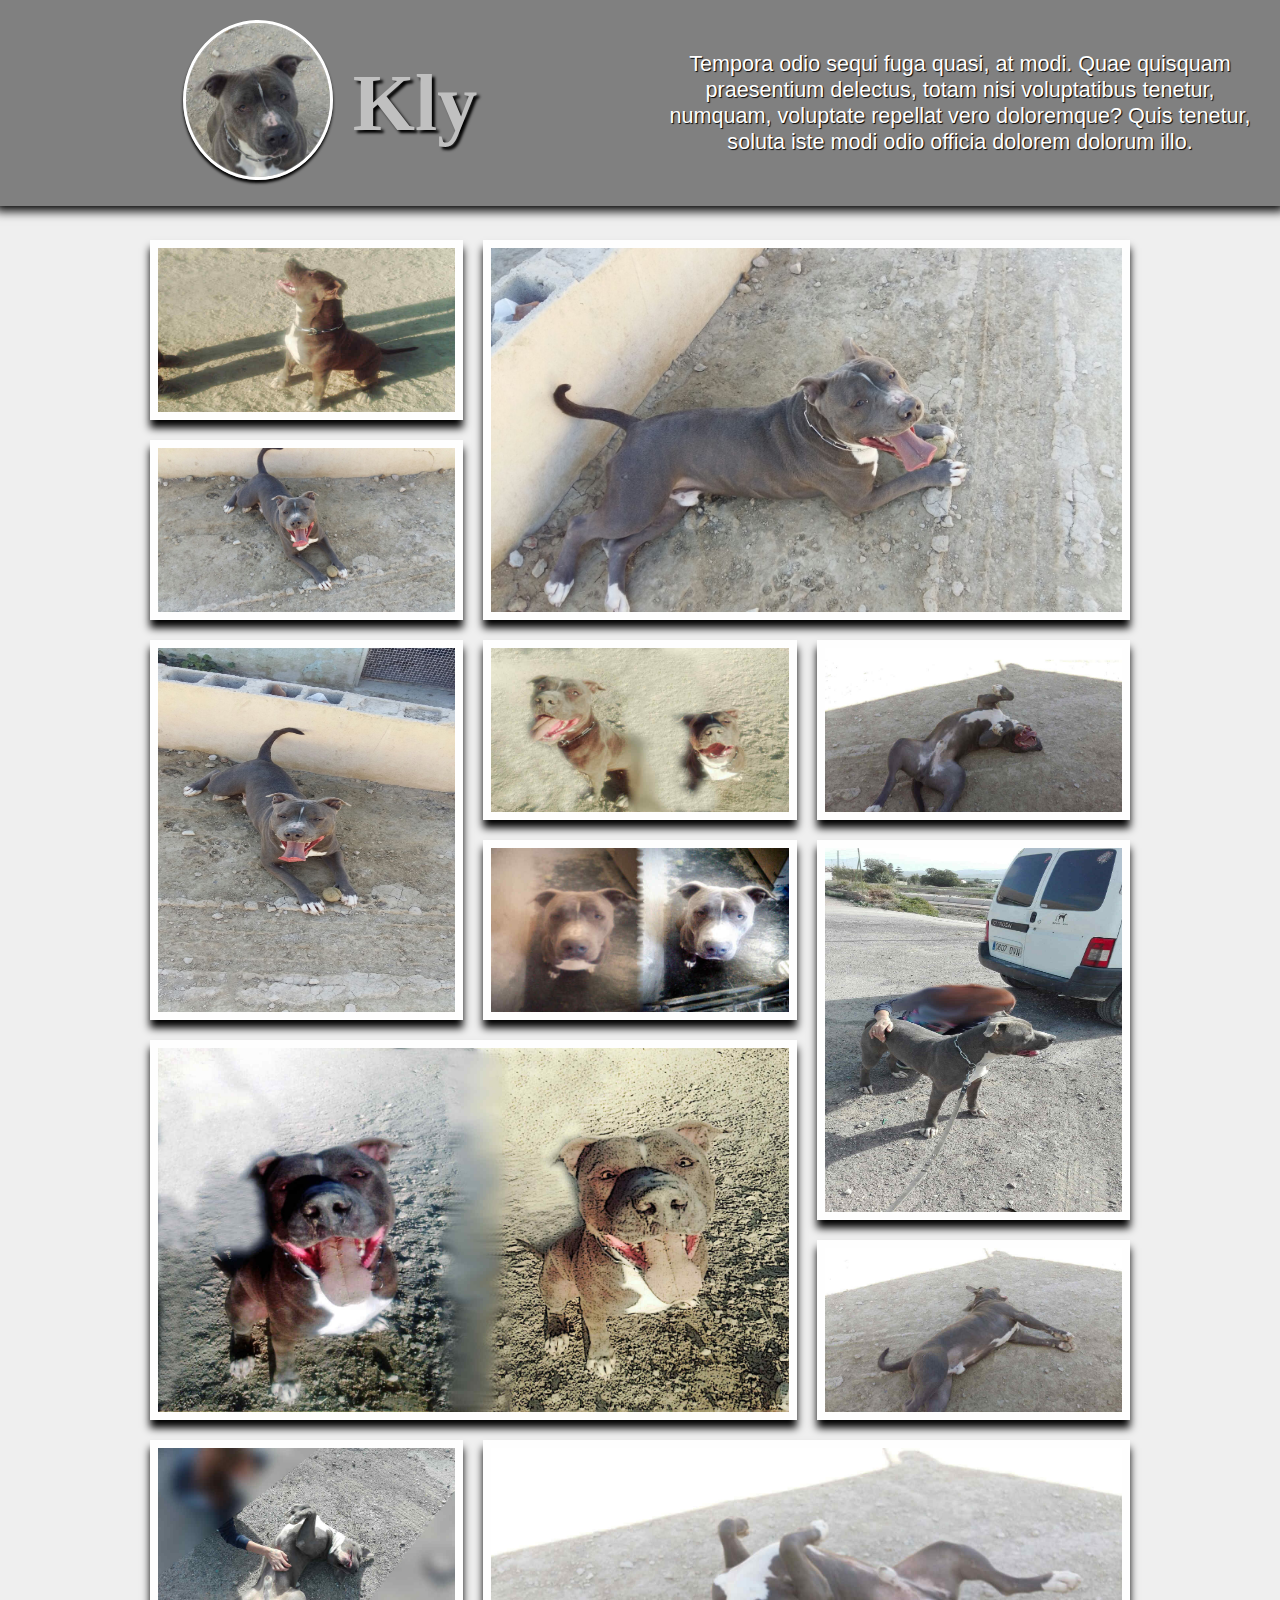
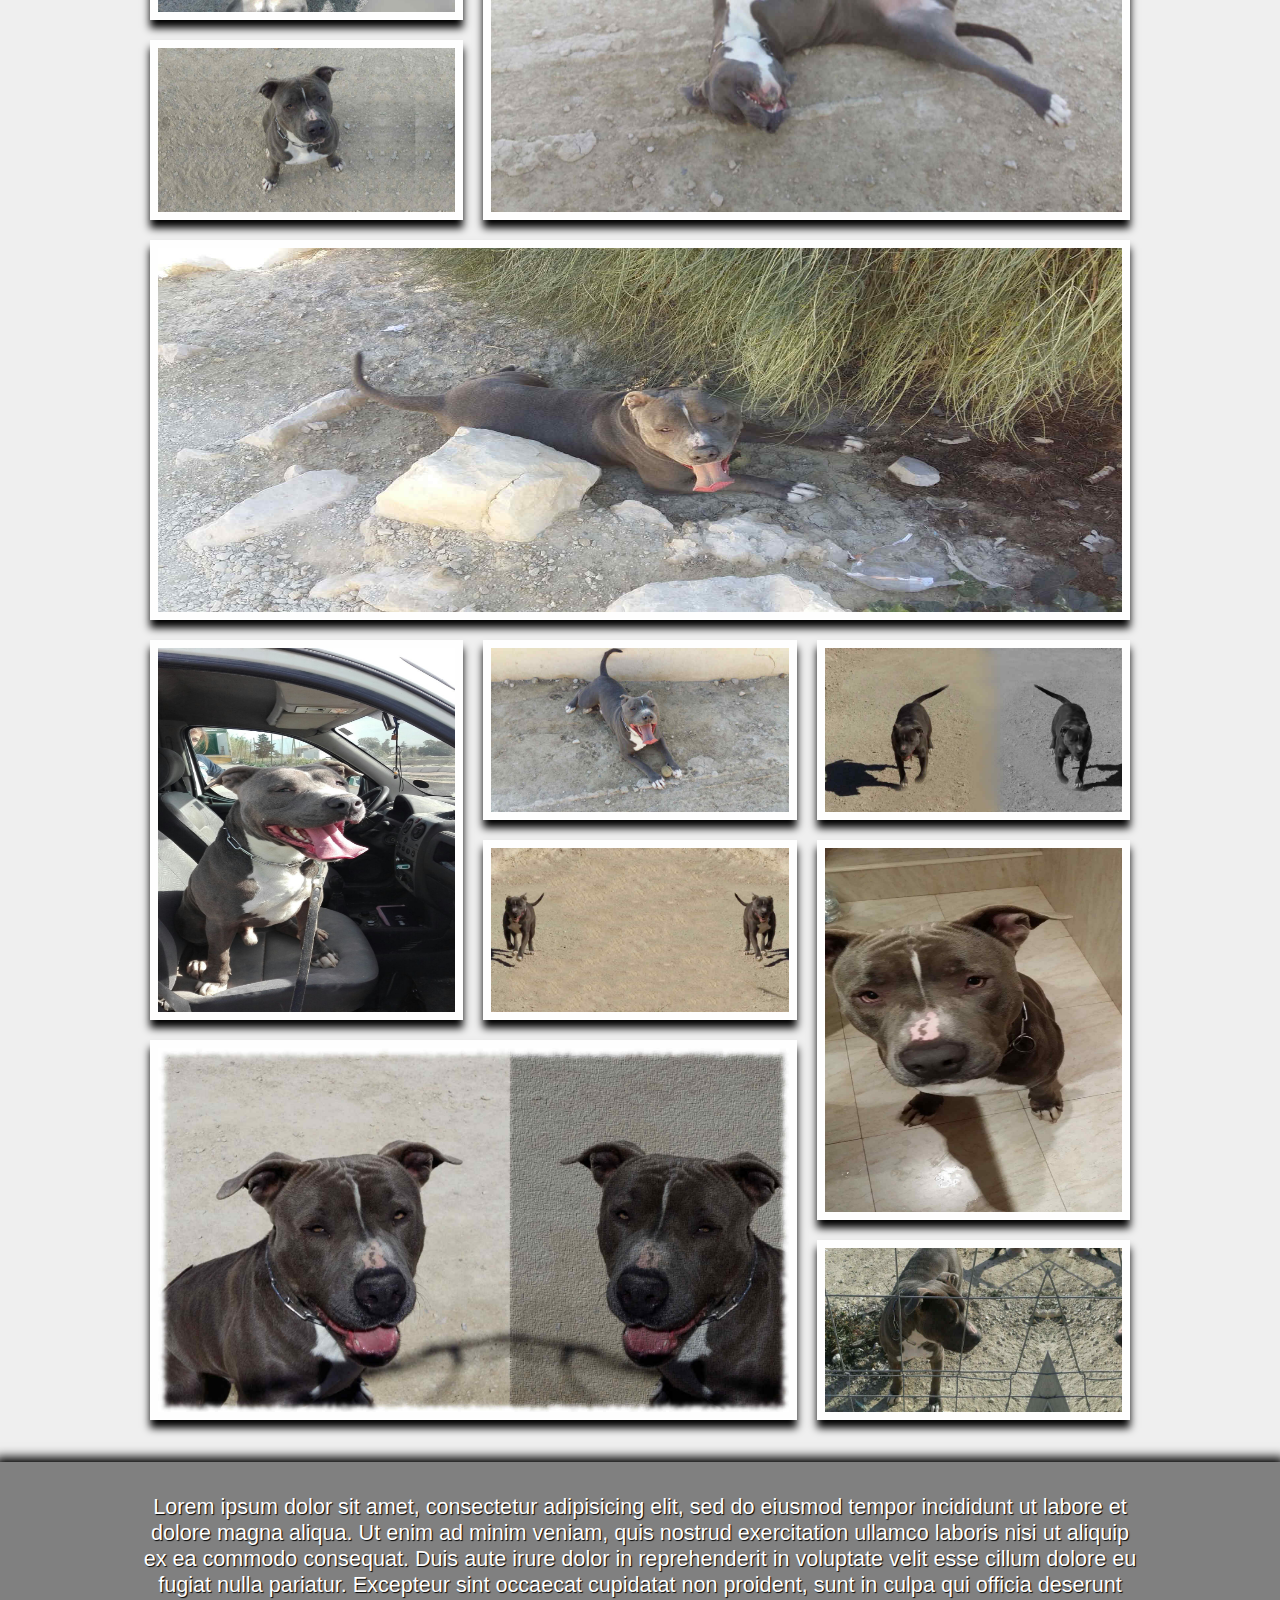
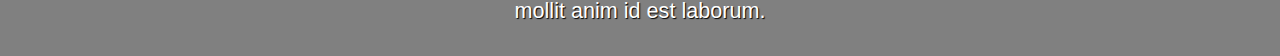
<file: galeria/index.html>
<!DOCTYPE html>
<html lang="es-ES">
<head>
  <meta charset="UTF-8">
  <meta name="viewport" content="width=device-width, initial-scale=1.0">
  <meta http-equiv="X-UA-Compatible" content="ie=edge">
  <meta name="Author" content="BCasal">
  <link rel="stylesheet" href="../css/style.css">
  <title>Kly · Galeria</title>
</head>
<body class="galeria">
  <main>
    <header class="galeria-header">
      <span class="span">
        <a href="../">
          <img class="logo" src="../css/img/logo.jpg" alt="Foto de la Cara de Kly" title="Hi! my name is, Kly">
        </a>
        <h1 class="galeria-title">Kly</h1>
      </span>
      <p class="description">Tempora odio sequi fuga quasi, at modi. Quae quisquam praesentium delectus, totam nisi voluptatibus tenetur, numquam, voluptate repellat vero doloremque? Quis tenetur, soluta iste modi odio officia dolorem dolorum illo.</p>
    </header>

    <div class="contenedor">

      <div class="fila">
        <div class="columna-1-3">
          <div class="small">
            <a href="#01"><img src="../css/img/01.jpg" alt="Kly 1"></a>
          </div>
          <div class="small">
            <a href="#02"><img src="../css/img/02.jpg" alt="Kly 2"></a>
          </div>
        </div>

        <div class="columna-2-3">
          <div class="normal">
            <a href="#03"><img src="../css/img/03.jpg" alt="Kly 3"></a>
          </div>
        </div>
      </div><!-- Fila -->

      <div class="fila">
        <div class="columna-2-3">
          <div class="fila">
            <div class="columna-50">
              <div class="large">
                <a href="#04"><img src="../css/img/04.jpg" alt="Kly 4"></a>
              </div>
            </div>
            <div class="columna-50">
              <div class="small">
                <a href="#05"><img src="../css/img/05.jpg" alt="Kly 5"></a>
              </div>
              <div class="small">
                <a href="#07"><img src="../css/img/07.jpg" alt="Kly 7"></a>
              </div>
            </div>
          </div>
          <div class="normal">
            <a href="#06"><img src="../css/img/06.jpg" alt="Kly 6"></a>
          </div>
        </div><!-- Columna 2-3 -->

        <div class="columna-1-3">
          <div class="small">
            <a href="#09"><img src="../css/img/09.jpg" alt="Kly 9"></a>
          </div>

          <div class="large">
            <a href="#08"><img src="../css/img/08.jpg" alt="Kly 8"></a>
          </div>

          <div class="small">
            <a href="#010"><img src="../css/img/010.jpg" alt="Kly 10"></a>
          </div>
        </div><!-- Columna 1-3 -->

      </div><!-- Fila -->

      <div class="fila">
        <div class="columna-1-3">
          <div class="small">
            <a href="#013"><img src="../css/img/013.jpg" alt="Kly 13"></a>
          </div>
          <div class="small">
            <a href="#014"><img src="../css/img/014.jpg" alt="Kly 14"></a>
          </div>
        </div>

        <div class="columna-2-3">
          <div class="normal">
            <a href="#012"><img src="../css/img/012.jpg" alt="Kly 12"></a>
          </div>
        </div>
      </div><!-- Fila -->

      <!-- Incluido por cuenta propia -->
      <div class="large">
        <a href="#011"><img src="../css/img/011.jpg" alt="Kly 11"></a>
      </div>
      <!-- Incluido por cuenta propia -->

      <div class="fila">
        <div class="columna-2-3">
          <div class="fila">
            <div class="columna-50">
              <div class="large">
                <a href="#015"><img src="../css/img/015.jpg" alt="Kly 15"></a>
              </div>
            </div>
            <div class="columna-50">
              <div class="small">
                <a href="#017"><img src="../css/img/017.jpg" alt="Kly 17"></a>
              </div>
              <div class="small">
                <a href="#018"><img src="../css/img/018.jpg" alt="Kly 18"></a>
              </div>
            </div>
          </div>
          <div class="normal">
            <a href="#021"><img src="../css/img/021.jpg" alt="Kly 21"></a>
          </div>
        </div><!-- Columna 2-3 -->

        <div class="columna-1-3">
          <div class="small">
            <a href="#020"><img src="../css/img/020.jpg" alt="Kly 20"></a>
          </div>

          <div class="large">
            <a href="#016"><img src="../css/img/016.jpg" alt="Kly 16"></a>
          </div>

          <div class="small">
            <a href="#019"><img src="../css/img/019.jpg" alt="Kly 19"></a>
          </div>
        </div><!-- Columna 1-3 -->

      </div><!-- Fila -->

    </div><!-- CONTENEDOR -->
  </main>

  <!-- MODAL -->

  <!-- 1 -->
  <article class="modal" id="01">
    <h2>Kly 1</h2>
    <div class="imagen">
      <a href="#21">&lt;</a>
      <a href="#02"><img src="../css/img/01.jpg" alt="Kly 1"></a>
      <a href="#02">&gt;</a>
    </div>
    <a href="#" class="cerrar">X</a>
  </article>

  <!-- 2 -->
  <article class="modal" id="02">
    <h2>Kly 2</h2>
    <div class="imagen">
      <a href="#01">&lt;</a>
      <a href="#03"><img src="../css/img/02.jpg" alt="Kly 2"></a>
      <a href="#03">&gt;</a>
    </div>
    <a href="#" class="cerrar">X</a>
  </article>

  <!-- 3 -->
  <article class="modal" id="03">
    <h2>Kly 3</h2>
    <div class="imagen">
      <a href="#02">&lt;</a>
      <a href="#04"><img src="../css/img/03.jpg" alt="Kly 3"></a>
      <a href="#04">&gt;</a>
    </div>
    <a href="#" class="cerrar">X</a>
  </article>

  <!-- 4 -->
  <article class="modal" id="04">
    <h2>Kly 4</h2>
    <div class="imagen">
      <a href="#03">&lt;</a>
      <a href="#05"><img src="../css/img/04.jpg" alt="Kly 4"></a>
      <a href="#05">&gt;</a>
    </div>
    <a href="#" class="cerrar">X</a>
  </article>

  <!-- 5 -->
  <article class="modal" id="05">
    <h2>Kly 5</h2>
    <div class="imagen">
      <a href="#04">&lt;</a>
      <a href="#06"><img src="../css/img/05.jpg" alt="Kly 5"></a>
      <a href="#06">&gt;</a>
    </div>
    <a href="#" class="cerrar">X</a>
  </article>

  <!-- 6 -->
  <article class="modal" id="06">
    <h2>Kly 6</h2>
    <div class="imagen">
      <a href="#05">&lt;</a>
      <a href="#07"><img src="../css/img/06.jpg" alt="Kly 6"></a>
      <a href="#07">&gt;</a>
    </div>
    <a href="#" class="cerrar">X</a>
  </article>

  <!-- 7 -->
  <article class="modal" id="07">
    <h2>Kly 7</h2>
    <div class="imagen">
      <a href="#06">&lt;</a>
      <a href="#08"><img src="../css/img/07.jpg" alt="Kly 7"></a>
      <a href="#08">&gt;</a>
    </div>
    <a href="#" class="cerrar">X</a>
  </article>

  <!-- 8 -->
  <article class="modal" id="08">
    <h2>Kly 8</h2>
    <div class="imagen">
      <a href="#07">&lt;</a>
      <a href="#09"><img src="../css/img/08.jpg" alt="Kly 8"></a>
      <a href="#09">&gt;</a>
    </div>
    <a href="#" class="cerrar">X</a>
  </article>

  <!-- 9 -->
  <article class="modal" id="09">
    <h2>Kly 9</h2>
    <div class="imagen">
      <a href="#08">&lt;</a>
      <a href="#010"><img src="../css/img/09.jpg" alt="Kly 9"></a>
      <a href="#010">&gt;</a>
    </div>
    <a href="#" class="cerrar">X</a>
  </article>

  <!-- 10 -->
  <article class="modal" id="010">
    <h2>Kly 10</h2>
    <div class="imagen">
      <a href="#09">&lt;</a>
      <a href="#011"><img src="../css/img/010.jpg" alt="Kly 10"></a>
      <a href="#011">&gt;</a>
    </div>
    <a href="#" class="cerrar">X</a>
  </article>

  <!-- 11 -->
  <article class="modal" id="011">
    <h2>Kly 11</h2>
    <div class="imagen">
      <a href="#010">&lt;</a>
      <a href="#012"><img src="../css/img/011.jpg" alt="Kly 11"></a>
      <a href="#012">&gt;</a>
    </div>
    <a href="#" class="cerrar">X</a>
  </article>

  <!-- 12 -->
  <article class="modal" id="012">
    <h2>Kly 12</h2>
    <div class="imagen">
      <a href="#011">&lt;</a>
      <a href="#013"><img src="../css/img/012.jpg" alt="Kly 12"></a>
      <a href="#013">&gt;</a>
    </div>
    <a href="#" class="cerrar">X</a>
  </article>

  <!-- 13 -->
  <article class="modal" id="013">
    <h2>Kly 13</h2>
    <div class="imagen">
      <a href="#012">&lt;</a>
      <a href="#014"><img src="../css/img/013.jpg" alt="Kly 13"></a>
      <a href="#014">&gt;</a>
    </div>
    <a href="#" class="cerrar">X</a>
  </article>

  <!-- 14 -->
  <article class="modal" id="014">
    <h2>Kly 14</h2>
    <div class="imagen">
      <a href="#013">&lt;</a>
      <a href="#015"><img src="../css/img/014.jpg" alt="Kly 14"></a>
      <a href="#015">&gt;</a>
    </div>
    <a href="#" class="cerrar">X</a>
  </article>

  <!-- 15 -->
  <article class="modal" id="015">
    <h2>Kly 15</h2>
    <div class="imagen">
      <a href="#014">&lt;</a>
      <a href="#016"><img src="../css/img/015.jpg" alt="Kly 15"></a>
      <a href="#016">&gt;</a>
    </div>
    <a href="#" class="cerrar">X</a>
  </article>

  <!-- 16 -->
  <article class="modal" id="016">
    <h2>Kly 16</h2>
    <div class="imagen">
      <a href="#015">&lt;</a>
      <a href="#017"><img src="../css/img/016.jpg" alt="Kly 16"></a>
      <a href="#017">&gt;</a>
    </div>
    <a href="#" class="cerrar">X</a>
  </article>

  <!-- 17 -->
  <article class="modal" id="017">
    <h2>Kly 17</h2>
    <div class="imagen">
      <a href="#016">&lt;</a>
      <a href="#018"><img src="../css/img/017.jpg" alt="Kly 17"></a>
      <a href="#018">&gt;</a>
    </div>
    <a href="#" class="cerrar">X</a>
  </article>

  <!-- 18 -->
  <article class="modal" id="018">
    <h2>Kly 18</h2>
    <div class="imagen">
      <a href="#017">&lt;</a>
      <a href="#019"><img src="../css/img/018.jpg" alt="Kly 18"></a>
      <a href="#019">&gt;</a>
    </div>
    <a href="#" class="cerrar">X</a>
  </article>

  <!-- 19 -->
  <article class="modal" id="019">
    <h2>Kly 19</h2>
    <div class="imagen">
      <a href="#018">&lt;</a>
      <a href="#020"><img src="../css/img/019.jpg" alt="Kly 19"></a>
      <a href="#020">&gt;</a>
    </div>
    <a href="#" class="cerrar">X</a>
  </article>

  <!-- 20 -->
  <article class="modal" id="020">
    <h2>Kly 20</h2>
    <div class="imagen">
      <a href="#019">&lt;</a>
      <a href="#021"><img src="../css/img/020.jpg" alt="Kly 20"></a>
      <a href="#021">&gt;</a>
    </div>
    <a href="#" class="cerrar">X</a>
  </article>

  <!-- 21 -->
  <article class="modal" id="021">
    <h2>Kly 21</h2>
    <div class="imagen">
      <a href="#020">&lt;</a>
      <a href="#01"><img src="../css/img/021.jpg" alt="Kly 21"></a>
      <a href="#01">&gt;</a>
    </div>
    <a href="#" class="cerrar">X</a>
  </article>
  <footer class="galeria-footer">
    <p>
      Lorem ipsum dolor sit amet, consectetur adipisicing elit, sed do eiusmod tempor incididunt ut labore et dolore magna aliqua. Ut enim ad minim veniam, quis nostrud exercitation ullamco laboris nisi ut aliquip ex ea commodo consequat. Duis aute irure dolor in reprehenderit in voluptate velit esse cillum dolore eu fugiat nulla pariatur. Excepteur sint occaecat cupidatat non proident, sunt in culpa qui officia deserunt mollit anim id est laborum.
    </p>
  </footer>
</body>
</html>
</file>
<file: css/style.css>
html {
  font-size: 16px;
}

body {
  font-size: 100%;
  text-align: center;
  font-family: sans-serif;
}

.home {
  margin: 0;

  display: -webkit-box;
  display: -moz-box;
  display: -ms-flexbox;
  display: -webkit-flex;
  display: flex;

  -webkit-box-pack: end;
  -moz-box-pack: end;
  -webkit-justify-content: flex-end;
  -ms-flex-pack: end;
  justify-content: flex-end;
}

video {
  position: fixed;
  min-width: 100%;
  min-height: 100%;
  top: 50%;
  left: 50%;
  transform: translateX(-50%) translateY(-50%);
  z-index: -1;

  -webkit-filter: sepia(100%);
  -moz-filter: sepia(100%);
  -o-filter: sepia(100%);
  -ms-filter: sepia(100%);
  filter: sepia(100%);
}

.banner {
  width: 45%;
  background: rgba(0, 0, 0, 0.5);
  color: #fff;
  padding: 1.25rem;
  margin: 1rem;
  border-radius: 5px;
  max-width: 320px;
  font-size: 90%;
  box-shadow: -5px 5px 5px black;
  border: 3px solid;
}

.logo {
  display: block;
  max-width: 150px;
  width: 100%;
  margin: auto;
  border-radius: 50%;
  border: 3px solid;
}

.description {
  text-shadow: 1px 1px 1px black;
}

.button {
  text-decoration: none;
  background: rgba(255, 255, 255, 0.25);
  display: block;
  padding: 0.50rem 0.75rem;
  border: 1px solid white;
  border-radius: 5px;
  margin: 0.75rem 0;
  font-weight: bolder;
}

.banner-title {
  line-height: 0.3;
  font-family: serif;
}

.button,
.banner-title {
  color: #000;
  text-shadow: 1px 1px 1px white;
}

.button,
.logo {
  box-shadow: 0 3px 3px black;
}

@media all and (min-width: 640px) {
  body {
    font-size: 120%;
  }
  .span {
    display: -webkit-box;
    display: -moz-box;
    display: -ms-flexbox;
    display: -webkit-flex;
    display: flex;

    -webkit-box-align: center;
    -moz-box-align: center;
    -webkit-align-items: center;
    -ms-flex-align: center;
    align-items: center;

    -webkit-box-pack: center;
    -moz-box-pack: center;
    -webkit-justify-content: center;
    -ms-flex-pack: center;
    justify-content: center;
  }
  .banner-title {
    font-size: 3rem;

    -webkit-box-flex: 1;
    -moz-box-flex: 1;
    -webkit-flex: 1 1 auto;
    -ms-flex: 1 1 auto;
    flex: 1 1 auto;
  }
}

@media all and (min-width: 1024px) {
  body {
    font-size: 135%;
  }
}


/*GALERIA*/
/*GALERIA*/
/*GALERIA*/
.galeria {
  background: #efefef;
  margin: 0;
}

.galeria-header,
.galeria-footer {
  background: grey;
  padding: 2rem 0;
  margin-bottom: 1.50rem;
  box-shadow: 0 0 10px 5px black;
}

.galeria-footer {
  margin-bottom: 0;
  margin-top: 2rem;
}

.galeria-footer p {
  max-width: 1000px;
  margin: auto;
  color: white;
  text-shadow: 1px 1px 1px black;
}

a .logo {
  color: white;
  display: inline;
}

.galeria-title {
  color: silver;
  margin: 1.25rem 0;
  font-family: serif;
  text-shadow: 3px 3px 3px black;
}

.galeria-header .description {
  max-width: 640px;
  margin: auto;
  padding: 0 1.50rem;
  color: white;
}

@media all and (min-width: 640px) {
  a .logo {
    margin: 1.25rem;
  }
  .galeria-title {
    font-size: 3rem;
  }
}

@media all and (min-width: 1024px) {
  .galeria-header {
    display: -webkit-box;
    display: -moz-box;
    display: -ms-flexbox;
    display: -webkit-flex;
    display: flex;

    padding: 0;
}
  .galeria-header .description {
    width: 50%;
    max-width: 640px;
    margin: auto;
  }
  .galeria-header span {
    width: 50%;
    max-width: 640px;
    margin: auto;
  }
  .galeria-title {
    font-size: 5rem;
  }
}

main * {
  margin: 0;
  padding: 0;
  box-sizing: border-box;
}

main img {
  display: block;
  width: 100%;
  height: 100%;
  box-shadow: 0 8px 8px black;
  border: 8px solid #fefefe;
}

.small,
.normal,
.large {
  padding: 0.625rem;
}

@media all and (min-width: 480px) {

  .contenedor {
    width: 460px;
    margin: auto;
  }
  .fila {
    display: -webkit-box;
    display: -moz-box;
    display: -ms-flexbox;
    display: -webkit-flex;
    display: flex;
  }
  .columna-1-3 {
    width: 33.333%;
  }
  .columna-2-3 {
    width: 66.667%;
  }
  .small {
    height: 100px;
  }
  .normal,
  .large {
    height: 200px;
  }
  .columna-50 {
    width: 50%;
  }
}

@media all and (min-width: 768px) {

  .contenedor {
    width: 750px;
  }
  .small {
    height: 150px;
  }
  .normal,
  .large {
    height:300px;
  }
}


@media all and (min-width: 1024px) {

  .contenedor {
    width: 1000px;
  }
  .small {
    height: 200px;
  }
  .normal,
  .large {
    height:400px;
  }
}

/*MODAL*/
/*MODAL*/
/*MODAL*/

.modal {
  display: none;
}

.modal:target {
  display: block;
  position: fixed;
  background: rgba(0, 0, 0, 0.8);
  top: 0;
  left: 0;
  width: 100%;
  height: 100%;
}

.modal h2 {
  color: white;
  margin: 1rem 0;
}

.imagen {
  width: 100%;
  height: 60%;

  display: -webkit-box;
  display: -moz-box;
  display: -ms-flexbox;
  display: -webkit-flex;
  display: flex;

  -webkit-box-pack: center;
  -moz-box-pack: center;
  -webkit-justify-content: center;
  -ms-flex-pack: center;
  justify-content: center;

  -webkit-box-align: center;
  -moz-box-align: center;
  -webkit-align-items: center;
  -ms-flex-align: center;
  align-items: center;
}

.imagen a {
  color: white;
  font-size: 2.50rem;
  text-decoration: none;
  margin: 0 0.75rem;
}

.imagen a:nth-child(2) {
  margin: 0;
  height: 100%;

  -webkit-box-flex: 0;
  -moz-box-flex: 0;
  -webkit-flex: 0 2 auto;
  -ms-flex: 0 2 auto;
  flex: 0 2 auto;
}

.imagen img {
  width: 500px;
  height: 100%;
  max-width: 100%;
  border: 8px solid white;
  box-sizing: border-box;
}

.cerrar {
  text-decoration: none;
  display: block;
  background: white;
  color: black;
  width: 1.50rem;
  height: 1.50rem;
  line-height: 1.50rem;
  font-size: 1.50rem;
  border-radius: 50%;
  margin: 1rem auto;
  padding: 0.25rem;
}
</file>
